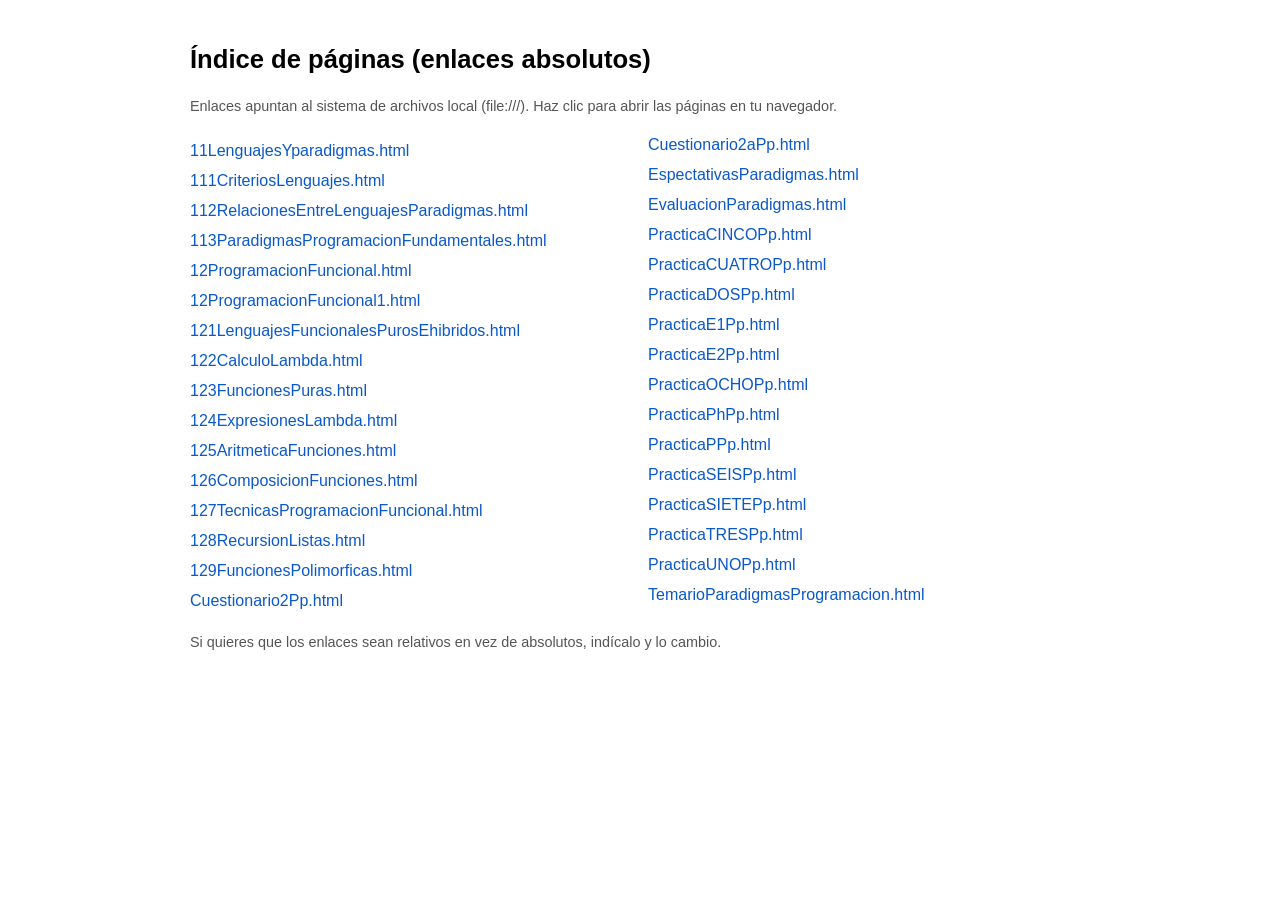
<file: ParadigmasProgramacion2020/index.html>
<!doctype html>
<html lang="es">
  <head>
    <meta charset="utf-8">
    <meta name="viewport" content="width=device-width, initial-scale=1">
    <title>Índice — ParadigmasProgramacion2020</title>
    <style>
      body { font-family: Segoe UI, Arial, sans-serif; max-width: 900px; margin: 40px auto; line-height:1.5; }
      h1 { font-size: 1.6rem; }
      ul { columns: 2; -webkit-columns:2; -moz-columns:2; list-style: none; padding: 0; }
      li { margin: 6px 0; }
      a { color: #0a58ca; text-decoration: none; }
      a:hover { text-decoration: underline; }
      .note { color: #555; font-size: 0.9rem; margin-bottom: 12px }
    </style>
  </head>
  <body>
    <h1>Índice de páginas (enlaces absolutos)</h1>
    <p class="note">Enlaces apuntan al sistema de archivos local (file:///). Haz clic para abrir las páginas en tu navegador.</p>
    <ul>
      <li><a href="./11LenguajesYparadigmas.html">11LenguajesYparadigmas.html</a></li>
      <li><a href="./111CriteriosLenguajes.html">111CriteriosLenguajes.html</a></li>
      <li><a href="./112RelacionesEntreLenguajesParadigmas.html">112RelacionesEntreLenguajesParadigmas.html</a></li>
      <li><a href="./113ParadigmasProgramacionFundamentales.html">113ParadigmasProgramacionFundamentales.html</a></li>
      <li><a href="./12ProgramacionFuncional.html">12ProgramacionFuncional.html</a></li>
      <li><a href="./12ProgramacionFuncional1.html">12ProgramacionFuncional1.html</a></li>
      <li><a href="./121LenguajesFuncionalesPurosEhibridos.html">121LenguajesFuncionalesPurosEhibridos.html</a></li>
      <li><a href="./122CalculoLambda.html">122CalculoLambda.html</a></li>
      <li><a href="./123FuncionesPuras.html">123FuncionesPuras.html</a></li>
      <li><a href="./124ExpresionesLambda.html">124ExpresionesLambda.html</a></li>
      <li><a href="./125AritmeticaFunciones.html">125AritmeticaFunciones.html</a></li>
      <li><a href="./126ComposicionFunciones.html">126ComposicionFunciones.html</a></li>
      <li><a href="./127TecnicasProgramacionFuncional.html">127TecnicasProgramacionFuncional.html</a></li>
      <li><a href="./128RecursionListas.html">128RecursionListas.html</a></li>
      <li><a href="./129FuncionesPolimorficas.html">129FuncionesPolimorficas.html</a></li>
      <li><a href="./Cuestionario2Pp.html">Cuestionario2Pp.html</a></li>
      <li><a href="./Cuestionario2aPp.html">Cuestionario2aPp.html</a></li>
      <li><a href="./EspectativasParadigmas.html">EspectativasParadigmas.html</a></li>
      <li><a href="./EvaluacionParadigmas.html">EvaluacionParadigmas.html</a></li>
      <li><a href="./PracticaCINCOPp.html">PracticaCINCOPp.html</a></li>
      <li><a href="./PracticaCUATROPp.html">PracticaCUATROPp.html</a></li>
      <li><a href="./PracticaDOSPp.html">PracticaDOSPp.html</a></li>
      <li><a href="./PracticaE1Pp.html">PracticaE1Pp.html</a></li>
      <li><a href="./PracticaE2Pp.html">PracticaE2Pp.html</a></li>
      <li><a href="./PracticaOCHOPp.html">PracticaOCHOPp.html</a></li>
      <li><a href="./PracticaPhPp.html">PracticaPhPp.html</a></li>
      <li><a href="./PracticaPPp.html">PracticaPPp.html</a></li>
      <li><a href="./PracticaSEISPp.html">PracticaSEISPp.html</a></li>
      <li><a href="./PracticaSIETEPp.html">PracticaSIETEPp.html</a></li>
      <li><a href="./PracticaTRESPp.html">PracticaTRESPp.html</a></li>
      <li><a href="./PracticaUNOPp.html">PracticaUNOPp.html</a></li>
      <li><a href="./TemarioParadigmasProgramacion.html">TemarioParadigmasProgramacion.html</a></li>
    </ul>
    <p class="note">Si quieres que los enlaces sean relativos en vez de absolutos, indícalo y lo cambio.</p>
  </body>
</html>
</file>
